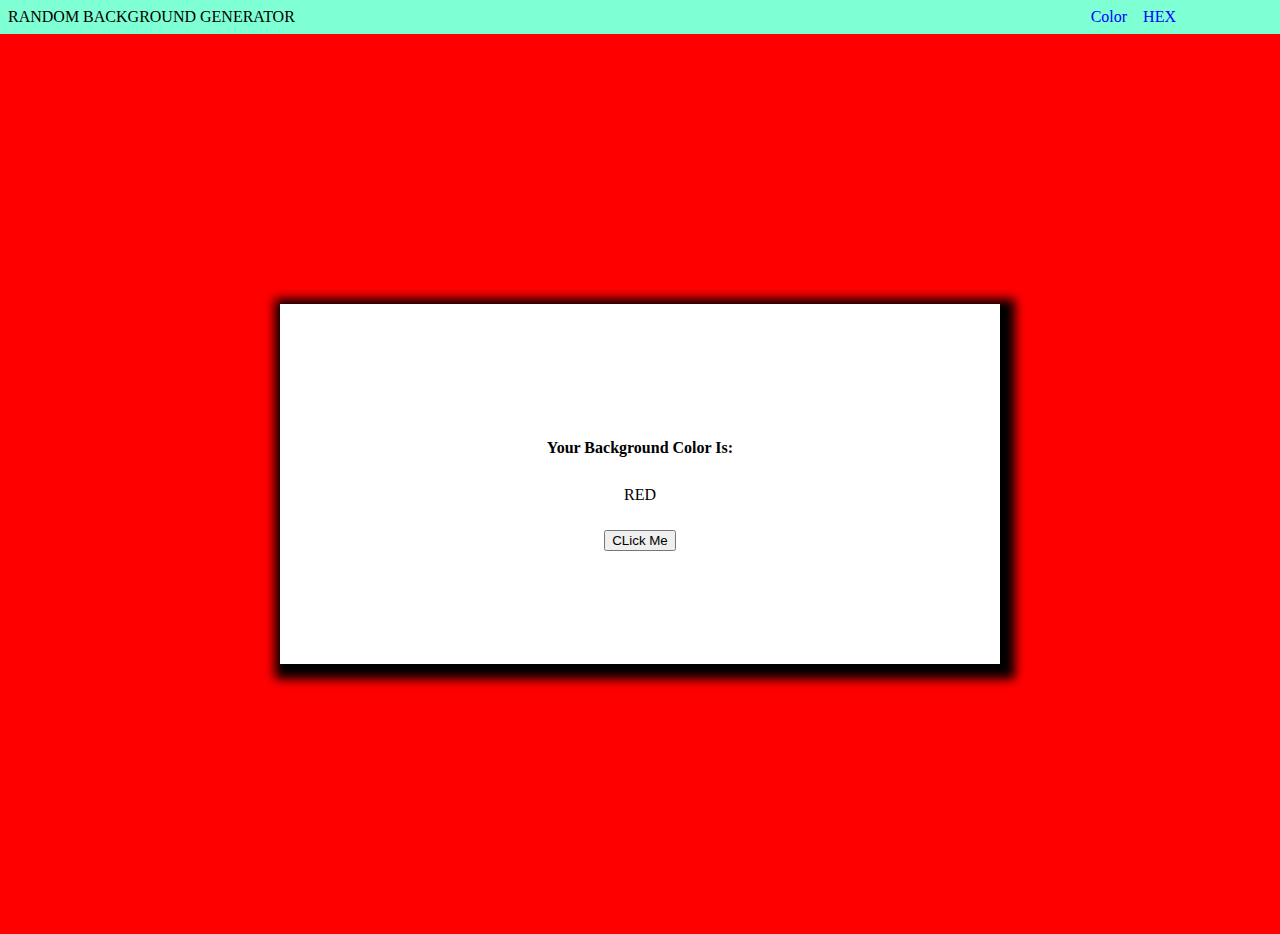
<file: index.html>
<!DOCTYPE html>
<!--[if lt IE 7]>      <html class="no-js lt-ie9 lt-ie8 lt-ie7"> <![endif]-->
<!--[if IE 7]>         <html class="no-js lt-ie9 lt-ie8"> <![endif]-->
<!--[if IE 8]>         <html class="no-js lt-ie9"> <![endif]-->
<!--[if gt IE 8]>      <html class="no-js"> <!--<![endif]-->
<html>
    <head>
        <meta charset="utf-8">
        <meta http-equiv="X-UA-Compatible" content="IE=edge">
        <title>CHOOSE YOUR BG OR RANDOMLY</title>
        <meta name="description" content="">
        <meta name="viewport" content="width=device-width, initial-scale=1">
        <link rel="stylesheet" href="index.css">
    </head>
    <body>
        <nav>
            <span class="nav-title">RANDOM BACKGROUND GENERATOR</span>
            <ul class="nav-links">
                <li><a href="index.html"> color</a></li>
                <li><a href="index2.html"> HEX</a></li>
            </ul>
        </nav>
        <div class="color-display-container">
            <div class="color-display">
                <h4>your background color is:</h4>
                <span class="background-color">WHITE</span><br>
                <button class="change-color">CLick Me</button>
            </div>
        </div>
        <script src="index.js" async defer></script>
    </body>
</html>
</file>
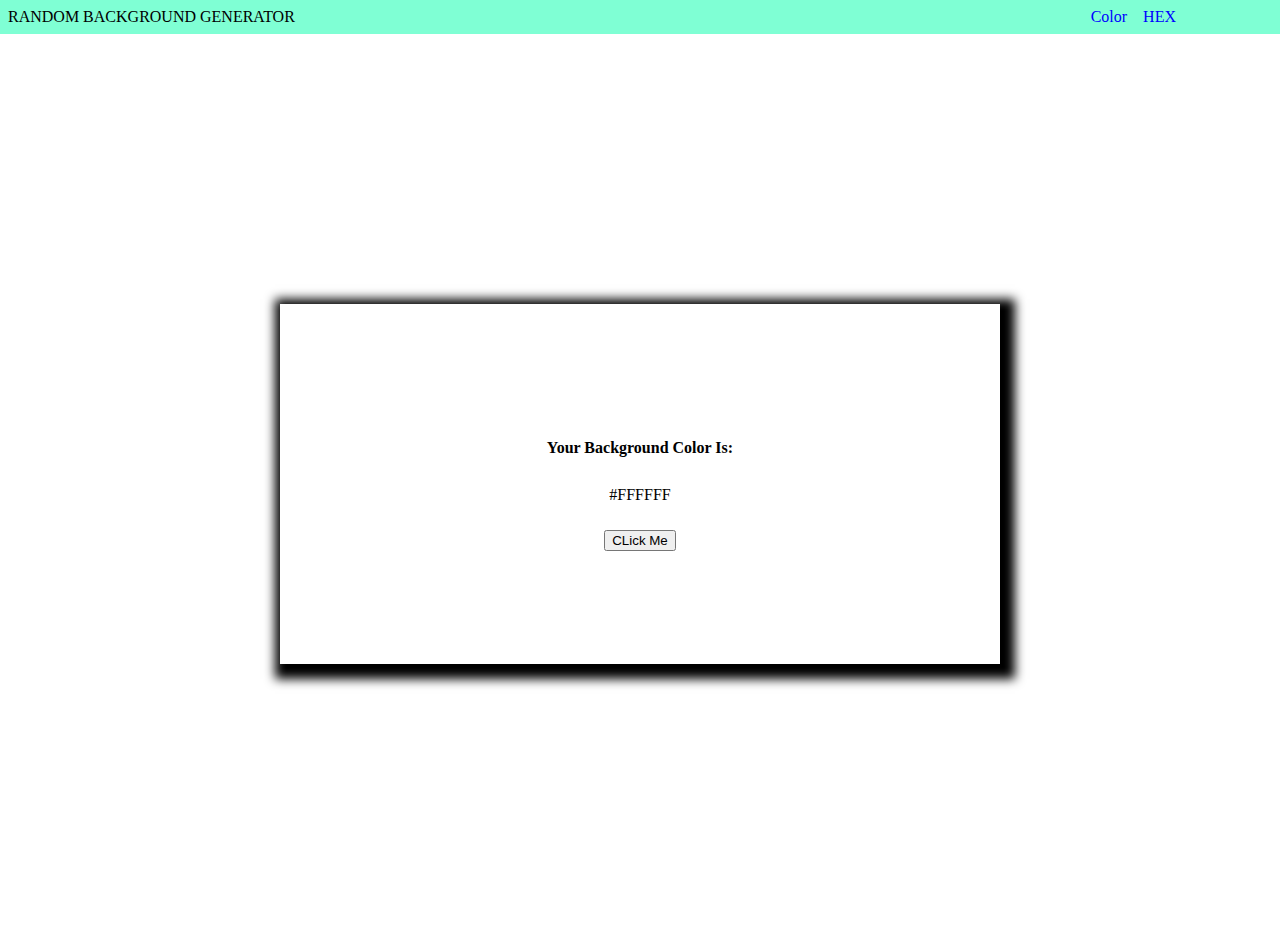
<file: index2.html>
<!DOCTYPE html>
<!--[if lt IE 7]>      <html class="no-js lt-ie9 lt-ie8 lt-ie7"> <![endif]-->
<!--[if IE 7]>         <html class="no-js lt-ie9 lt-ie8"> <![endif]-->
<!--[if IE 8]>         <html class="no-js lt-ie9"> <![endif]-->
<!--[if gt IE 8]>      <html class="no-js"> <!--<![endif]-->
<html>
    <head>
        <meta charset="utf-8">
        <meta http-equiv="X-UA-Compatible" content="IE=edge">
        <title>CHOOSE YOUR BG OR RANDOMLY</title>
        <meta name="description" content="">
        <meta name="viewport" content="width=device-width, initial-scale=1">
        <link rel="stylesheet" href="index.css">
    </head>
    <body>
        <nav>
            <span class="nav-title">RANDOM BACKGROUND GENERATOR</span>
            <ul class="nav-links">
                <li><a href="index.html"> color</a></li>
                <li><a href="index2.html"> HEX</a></li>
            </ul>
        </nav>
        <div class="color-display-container">
            <div class="color-display">
                <h4>your background color is:</h4>
                <span class="background-color">#ffffff</span><br>
                <button class="change-color-hex">CLick Me</button>
            </div>
        </div>
        <script src="index2.js" async defer></script>
    </body>
</html>
</file>
<file: index.css>
body{
    margin:0;
    padding:0;
    height: 100vh;
    overflow: hidden;
}
nav{
    /* display:flex;
    /* flex-direction:row; */
    background-color: aquamarine; 


}
span{
    float:left;
    padding:.5rem;
    text-transform: uppercase;
}
.nav-links{
    display:flex;
    flex-direction: row;
    justify-content: flex-end;
    
    padding:0;
    margin: 0;
    margin-right:6rem;

}
.nav-links li{
    list-style: none;
    padding:.5rem;
    text-transform: capitalize;
    cursor:pointer;
    color:blue;

}
.nav-links a{
    color: blue;
    text-decoration: none;

}
.nav-links li:hover{
    background-color: rgba(0, 17, 255,0.5);
    font-weight: bold;
}
.color-display-container{
    width:100%;
    height:100%;
    display:flex;
    flex-direction: row;
    justify-content: center;
    align-items: center;
    
}
.color-display{
    background-color:white;
    height:40vh;
    width:80vh;
    box-shadow: 5px 5px 10px 10px black;
    display:flex;
   flex-direction: column;
   justify-content: center;
   align-items: center;

}
h4{
    text-transform: capitalize;
}
</file>
